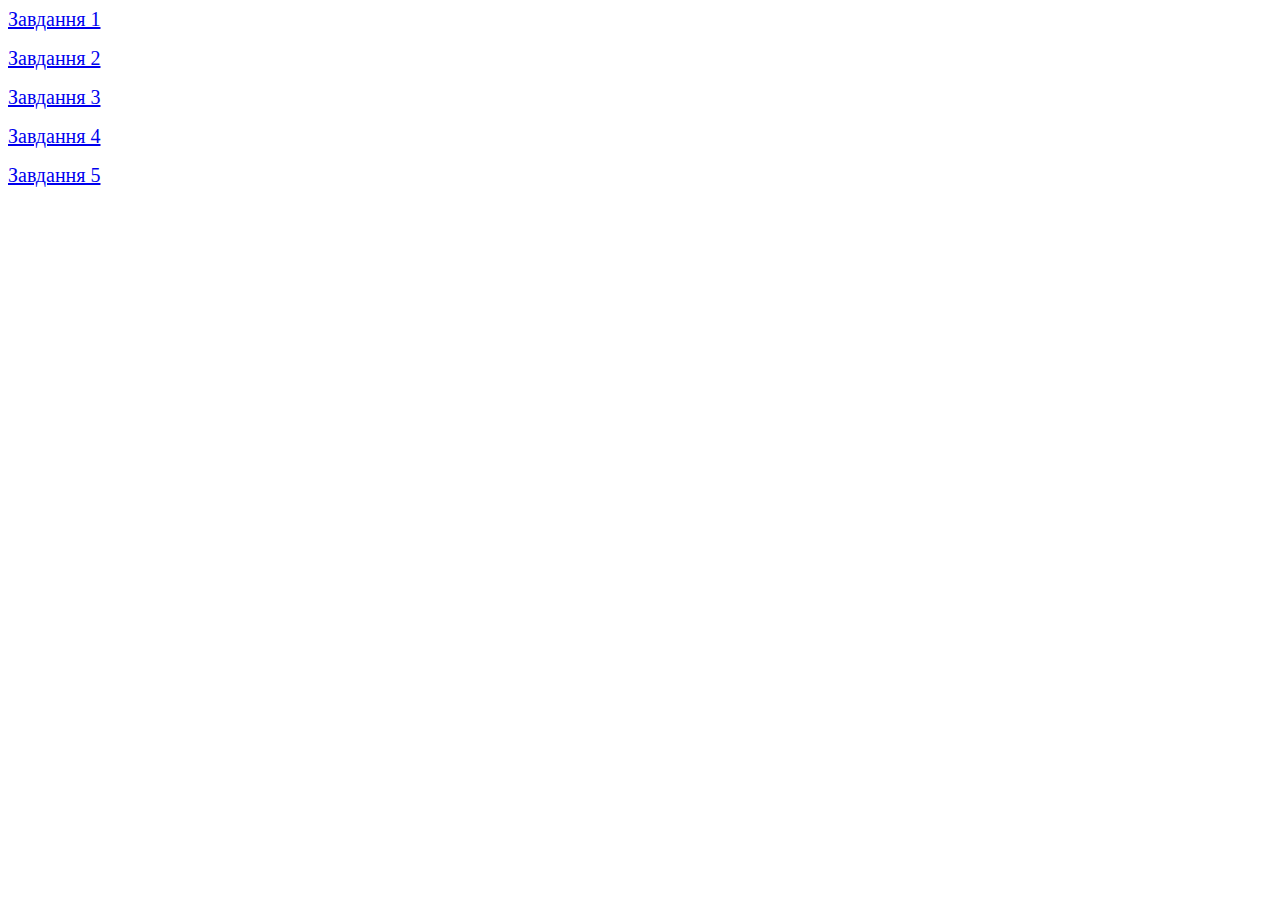
<file: index.html>
<!DOCTYPE html>
<html lang="en">
<head>
    <meta charset="UTF-8">
    <meta name="viewport" content="width=device-width, initial-scale=1.0">
    <title>lab5</title>
    <style>
        a {
           font-size:20px ;
        }
    </style>
</head>


<body>
    <a href="task1.html">Завдання 1</a>
    <p></p>
    <a href="task2.html">Завдання 2</a>
    <p></p>
    <a href="task3.html">Завдання 3</a>
    <p></p>
    <a href="task4.html">Завдання 4</a>
    <p></p>
    <a href="task5.html">Завдання 5</a>


</body>
</html>
</file>
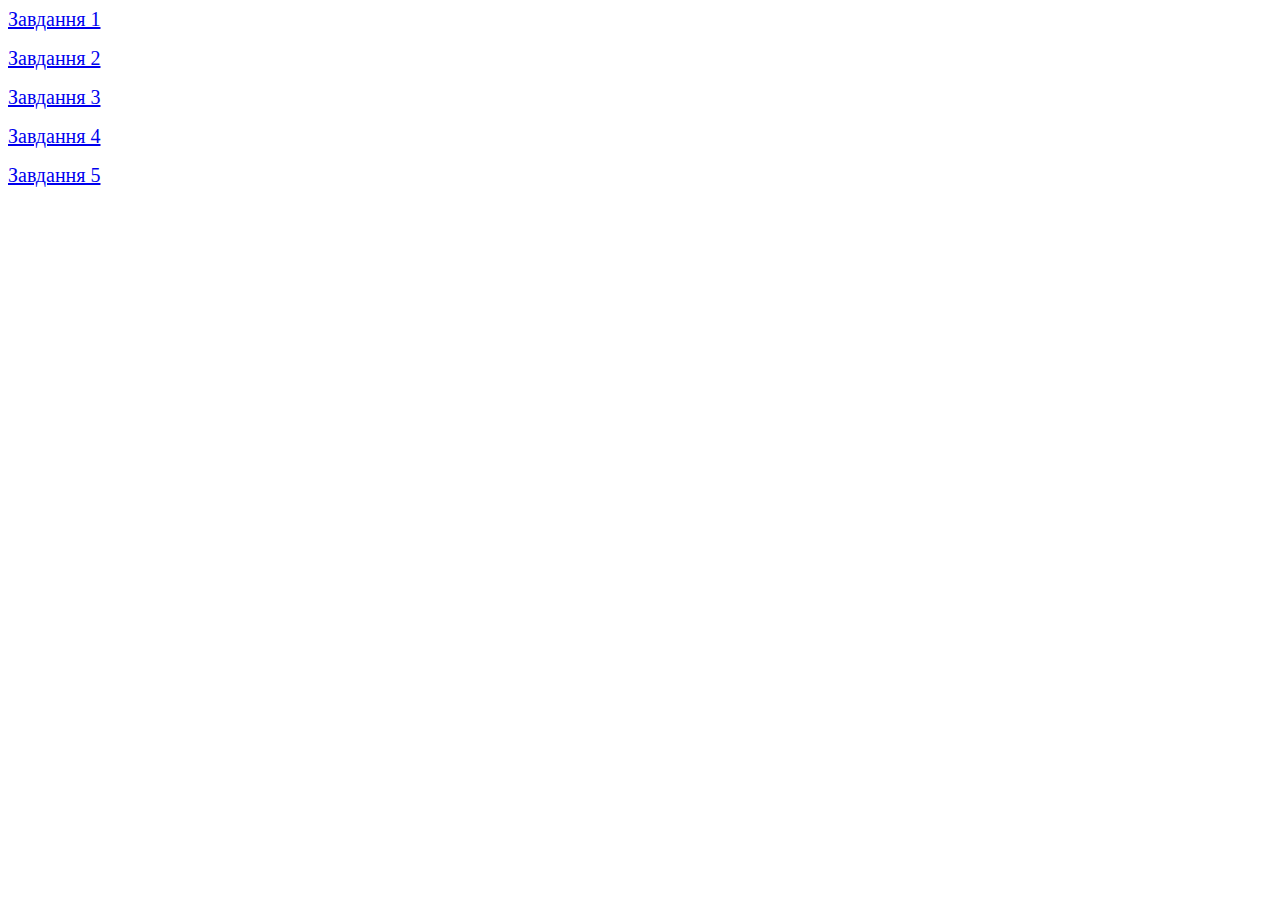
<file: task1.html>
<!DOCTYPE html>
<html lang="en">
<head>
    <meta charset="UTF-8">
    <meta name="viewport" content="width=device-width, initial-scale=1.0">
    <title>Task1</title>
    <style>
        a {
           font-size:20px ;
        }
    </style>
</head>
<body>
    <a href="task1.html">Завдання 1</a>
    <p></p>
    <a href="task2.html">Завдання 2</a>
    <p></p>
    <a href="task3.html">Завдання 3</a>
    <p></p>
    <a href="task4.html">Завдання 4</a>
    <p></p>
    <a href="task5.html">Завдання 5</a>

    <script>
    function makeTransaction(quantity, pricePerDroid) {
        const totalPrice = quantity * pricePerDroid;
        return `You ordered ${quantity} droids worth ${totalPrice} credits!`;
    }

    let quantity = prompt("Input quantity:");
    let pricePerDroid = prompt("Input price per droid:");
    let message = makeTransaction(quantity, pricePerDroid);
    alert (message);
    console.log (message);
    </script>
</body>
</html>
</file>
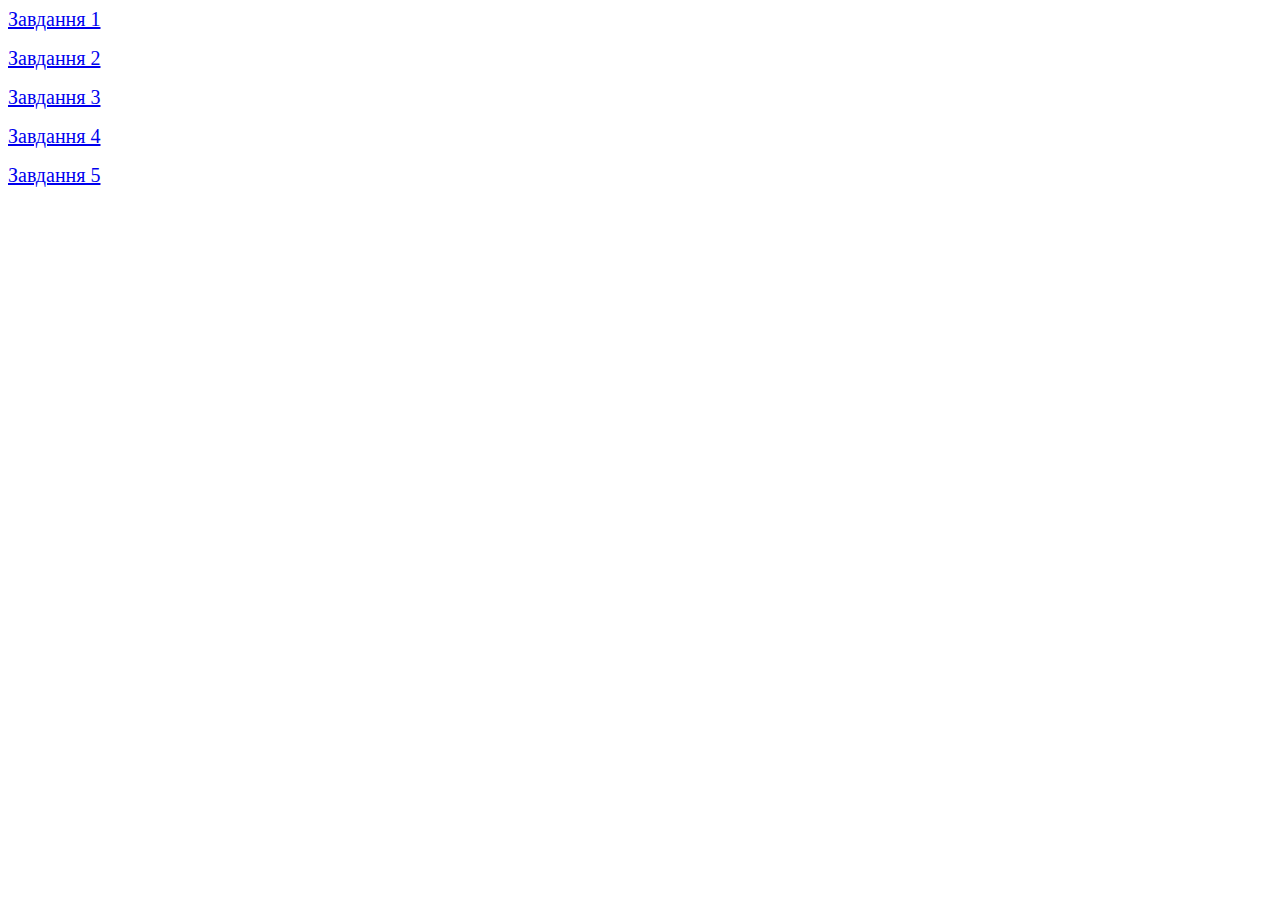
<file: task2.html>
<!DOCTYPE html>
<html lang="en">
<head>
    <meta charset="UTF-8">
    <meta name="viewport" content="width=device-width, initial-scale=1.0">
    <title>Task2</title>
    <style>
        a {
           font-size:20px ;
        }
    </style>
</head>
<body>
    <a href="task1.html">Завдання 1</a>
    <p></p>
    <a href="task2.html">Завдання 2</a>
    <p></p>
    <a href="task3.html">Завдання 3</a>
    <p></p>
    <a href="task4.html">Завдання 4</a>
    <p></p>
    <a href="task5.html">Завдання 5</a>

    <script>
    function checkForSpam(message) {
        const lowerCaseMessage = message.toLowerCase();
        return lowerCaseMessage.includes('spam') || lowerCaseMessage.includes('sale');
    }

    let message = prompt("Input your sentence:");
    let result = checkForSpam(message);
    alert (result);
    console.log (result);
    </script>
</body>
</html>
</file>
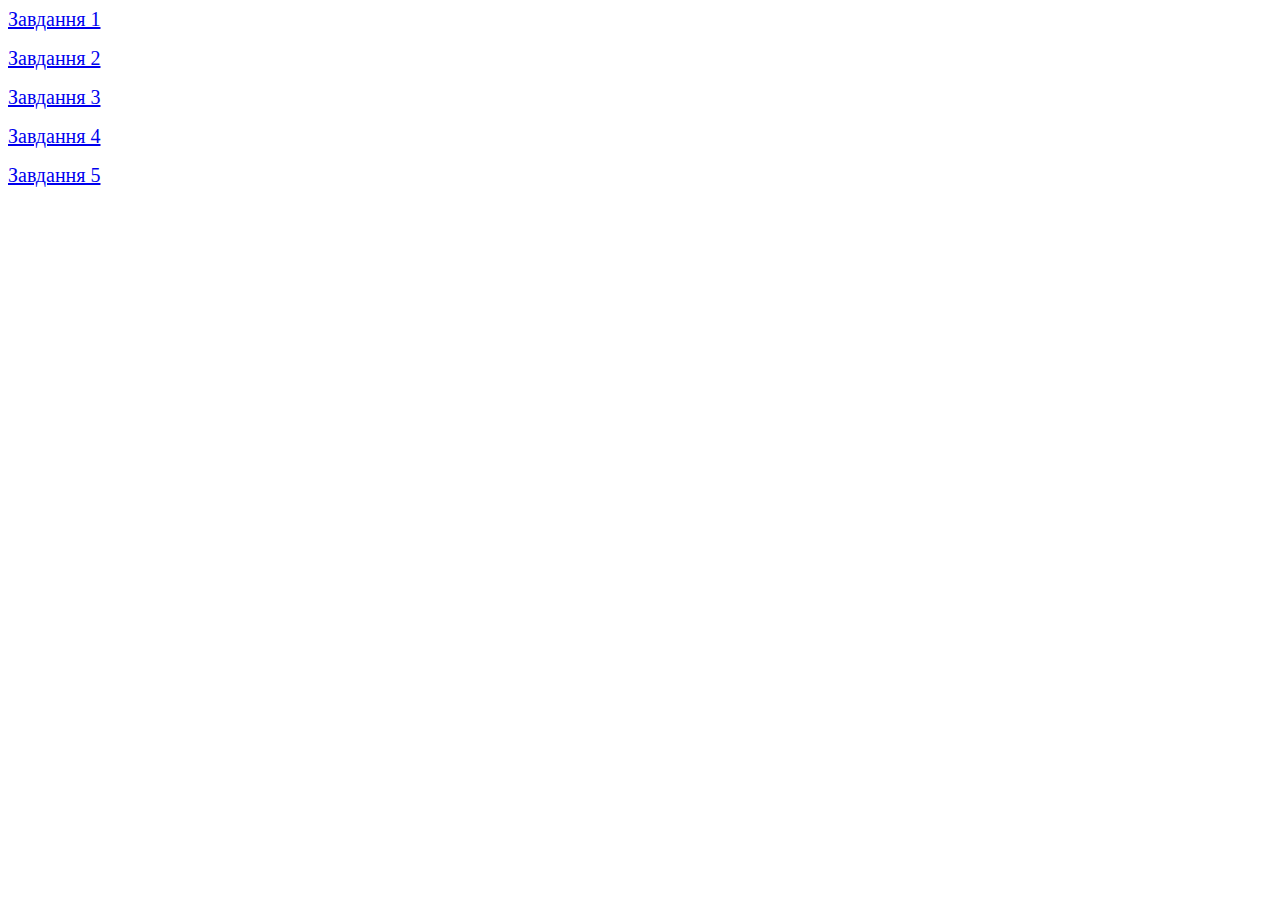
<file: task3.html>
<!DOCTYPE html>
<html lang="en">
<head>
    <meta charset="UTF-8">
    <meta name="viewport" content="width=device-width, initial-scale=1.0">
    <title>Task3</title>
    <style>
        a {
           font-size:20px ;
        }
    </style>
</head>
<body>
    <a href="task1.html">Завдання 1</a>
    <p></p>
    <a href="task2.html">Завдання 2</a>
    <p></p>
    <a href="task3.html">Завдання 3</a>
    <p></p>
    <a href="task4.html">Завдання 4</a>
    <p></p>
    <a href="task5.html">Завдання 5</a>

    <script>
    function filterArray(numbers, value) {
        const filteredNumbers = [];
        for (let i = 0; i < numbers.length; i++) {
            if (numbers[i] > value) {
                filteredNumbers.push(numbers[i]);
            }
        }
        return filteredNumbers;
    }
    const numbersInput = prompt("Введіть числа через кому:");
    const numbers = numbersInput.split(',').map(Number);
    const value = Number(prompt("Введіть значення для порівняння:"));
    const result = filterArray(numbers, value);
    alert (result);
    console.log(result);
    </script>
</body>
</html>
</file>
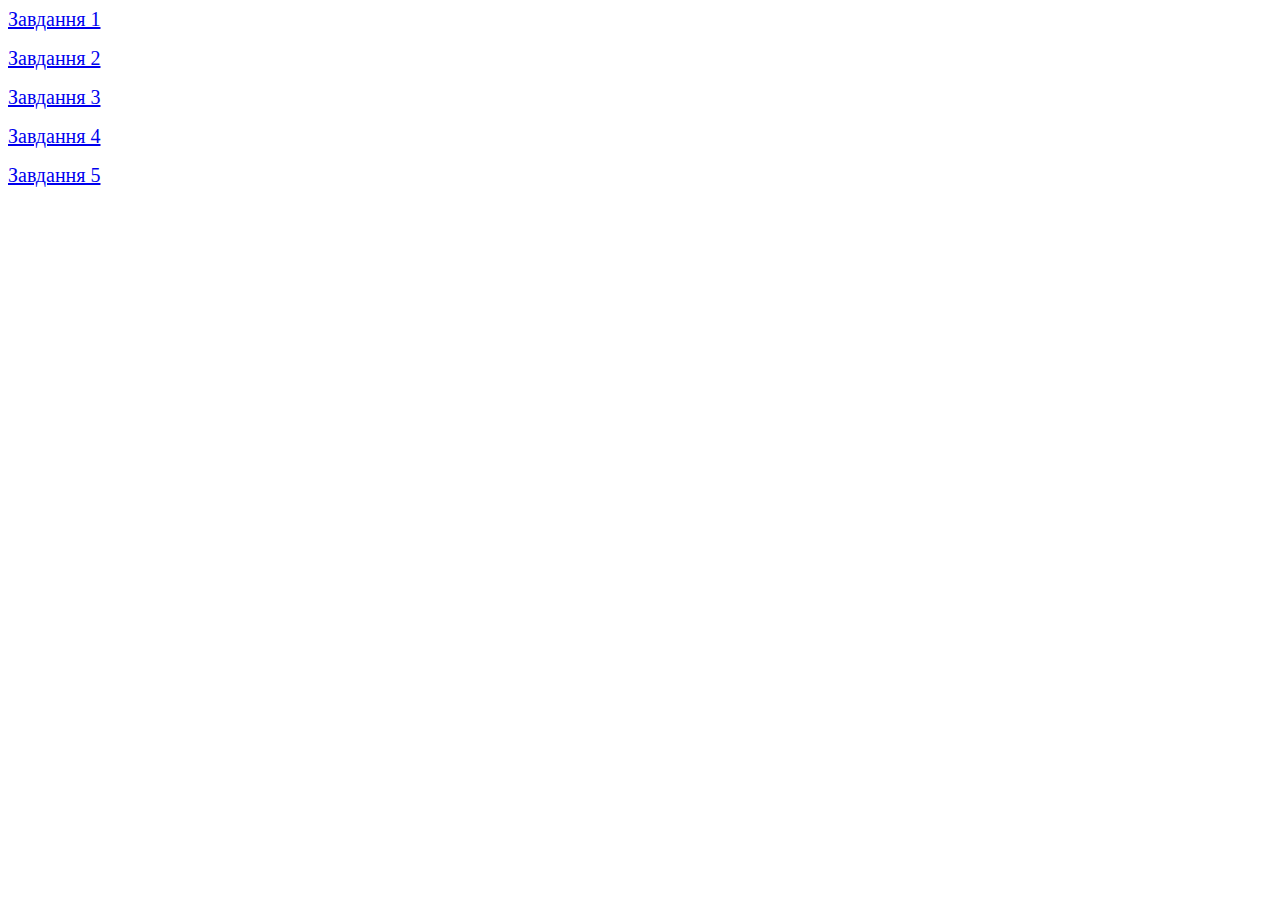
<file: task4.html>
<!DOCTYPE html>
<html lang="en">
<head>
    <meta charset="UTF-8">
    <meta name="viewport" content="width=device-width, initial-scale=1.0">
    <title>Task4</title>
    <style>
        a {
           font-size:20px ;
        }
    </style>
</head>
<body>
    <a href="task1.html">Завдання 1</a>
    <p></p>
    <a href="task2.html">Завдання 2</a>
    <p></p>
    <a href="task3.html">Завдання 3</a>
    <p></p>
    <a href="task4.html">Завдання 4</a>
    <p></p>
    <a href="task5.html">Завдання 5</a>

    <script>
        function findMaxNegativeMinPositive(arr) {
            let maxNegative = null;
            let minPositive = null;

            for (let i = 0; i < arr.length; i++) {
                if (arr[i] < 0) {
                    if (maxNegative === null || arr[i] > maxNegative) {
                        maxNegative = arr[i];
                    }
                } else if (arr[i] > 0) {
                    if (minPositive === null || arr[i] < minPositive) {
                        minPositive = arr[i];
                    }
                }
            }

            return {
                maxNegative,
                minPositive
            };
        }

        function selectionSortDescending(arr) {
            const sortedArr = arr.slice();

            for (let i = 0; i < sortedArr.length - 1; i++) {
                let maxIndex = i;

                for (let j = i + 1; j < sortedArr.length; j++) {
                    if (sortedArr[j] > sortedArr[maxIndex]) {
                        maxIndex = j;
                    }
                }

                if (maxIndex !== i) {
                    [sortedArr[i], sortedArr[maxIndex]] = [sortedArr[maxIndex], sortedArr[i]];
                }
            }

            return sortedArr;
        }

        const input = prompt("Введіть числа через кому:");
        const array = input.split(',').map(Number);

        const { maxNegative, minPositive } = findMaxNegativeMinPositive(array);
        const sortedArray = selectionSortDescending(array);

        console.log("Оригінальний масив:", array);
        console.log("Найбільше від'ємне значення:", maxNegative);
        console.log("Найменше додатнє значення:", minPositive);
        console.log("Відсортований масив:", sortedArray);
    </script>
</body>
</html>
</file>
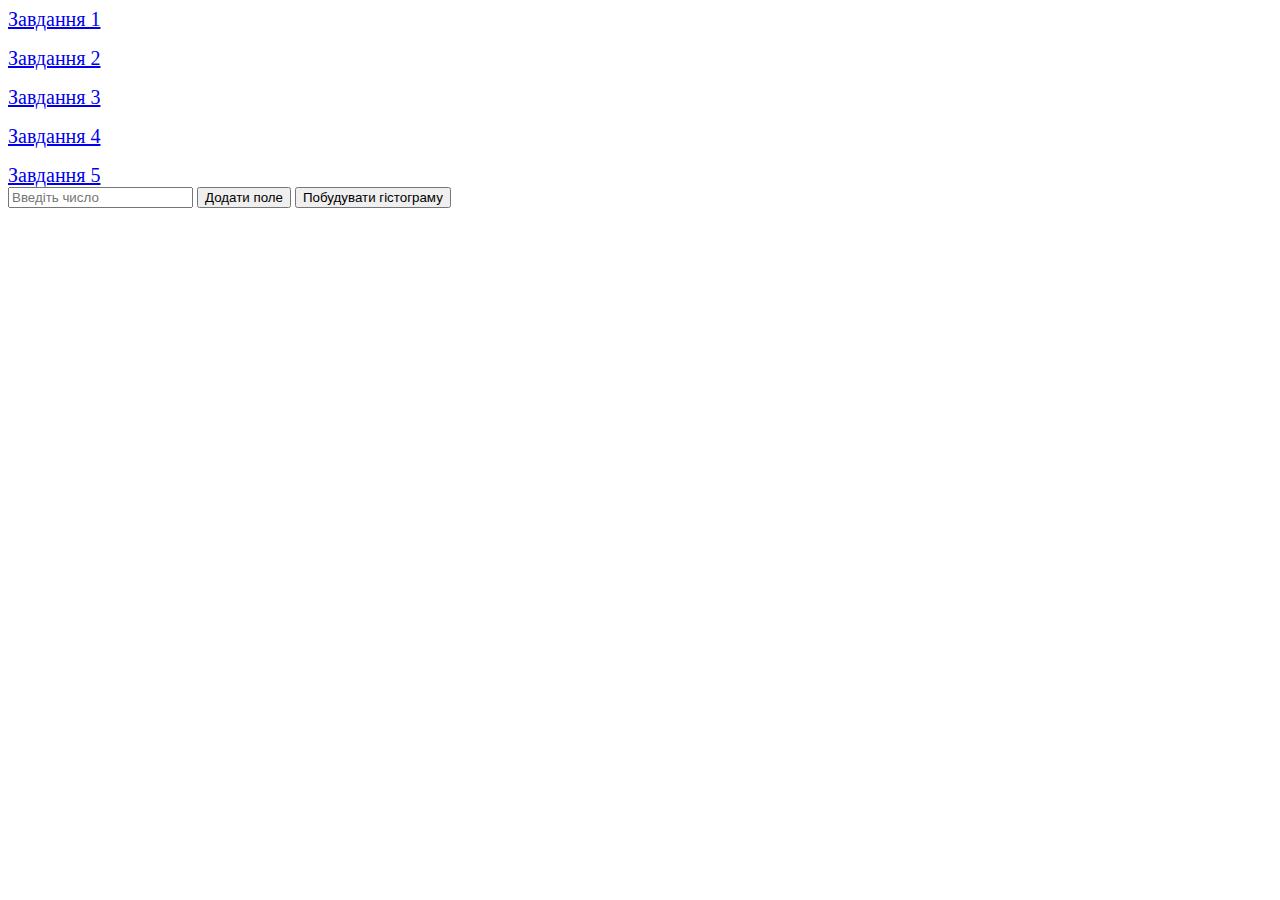
<file: task5.html>
<!DOCTYPE html>
<html lang="en">
<head>
    <meta charset="UTF-8">
    <meta name="viewport" content="width=device-width, initial-scale=1.0">
    <title>Task5</title>
    <style>
        .bar {
            background-color: steelblue;
            margin: 5px 0;
            color: white;
            text-align: right;
            padding: 5px;
        }
        .bar-container {
            width: 100%;
            max-width: 500px;
        }
        a {
           font-size:20px ;
        }
    </style>
</head>
<body>
    <a href="task1.html">Завдання 1</a>
    <p></p>
    <a href="task2.html">Завдання 2</a>
    <p></p>
    <a href="task3.html">Завдання 3</a>
    <p></p>
    <a href="task4.html">Завдання 4</a>
    <p></p>
    <a href="task5.html">Завдання 5</a>

    <form id="inputForm">
        <input type="number" placeholder="Введіть число" required>
        <button type="button" onclick="addField()">Додати поле</button>
        <button type="button" onclick="generateHistogram()">Побудувати гістограму</button>
    </form>

    <div id="histogramContainer"></div>

    <script>
        function addField() {
            const form = document.getElementById('inputForm');
            const newField = document.createElement('input');
            newField.type = 'number';
            newField.placeholder = 'Введіть число';
            newField.required = true;
            form.insertBefore(newField, form.children[form.children.length - 2]);
        }

        function generateHistogram() {
            const fields = document.querySelectorAll('#inputForm input[type="number"]');
            const values = Array.from(fields).map(field => Number(field.value));
            
            const maxValue = Math.max(...values);
            const histogramContainer = document.getElementById('histogramContainer');
            histogramContainer.innerHTML = ''; 

            values.forEach(value => {
                const bar = document.createElement('div');
                bar.className = 'bar';
                const barWidth = (value / maxValue) * 100;
                bar.style.width = barWidth + '%';
                bar.textContent = value;
                histogramContainer.appendChild(bar);
            });
        }
    </script>
</body>
</html>
</file>
